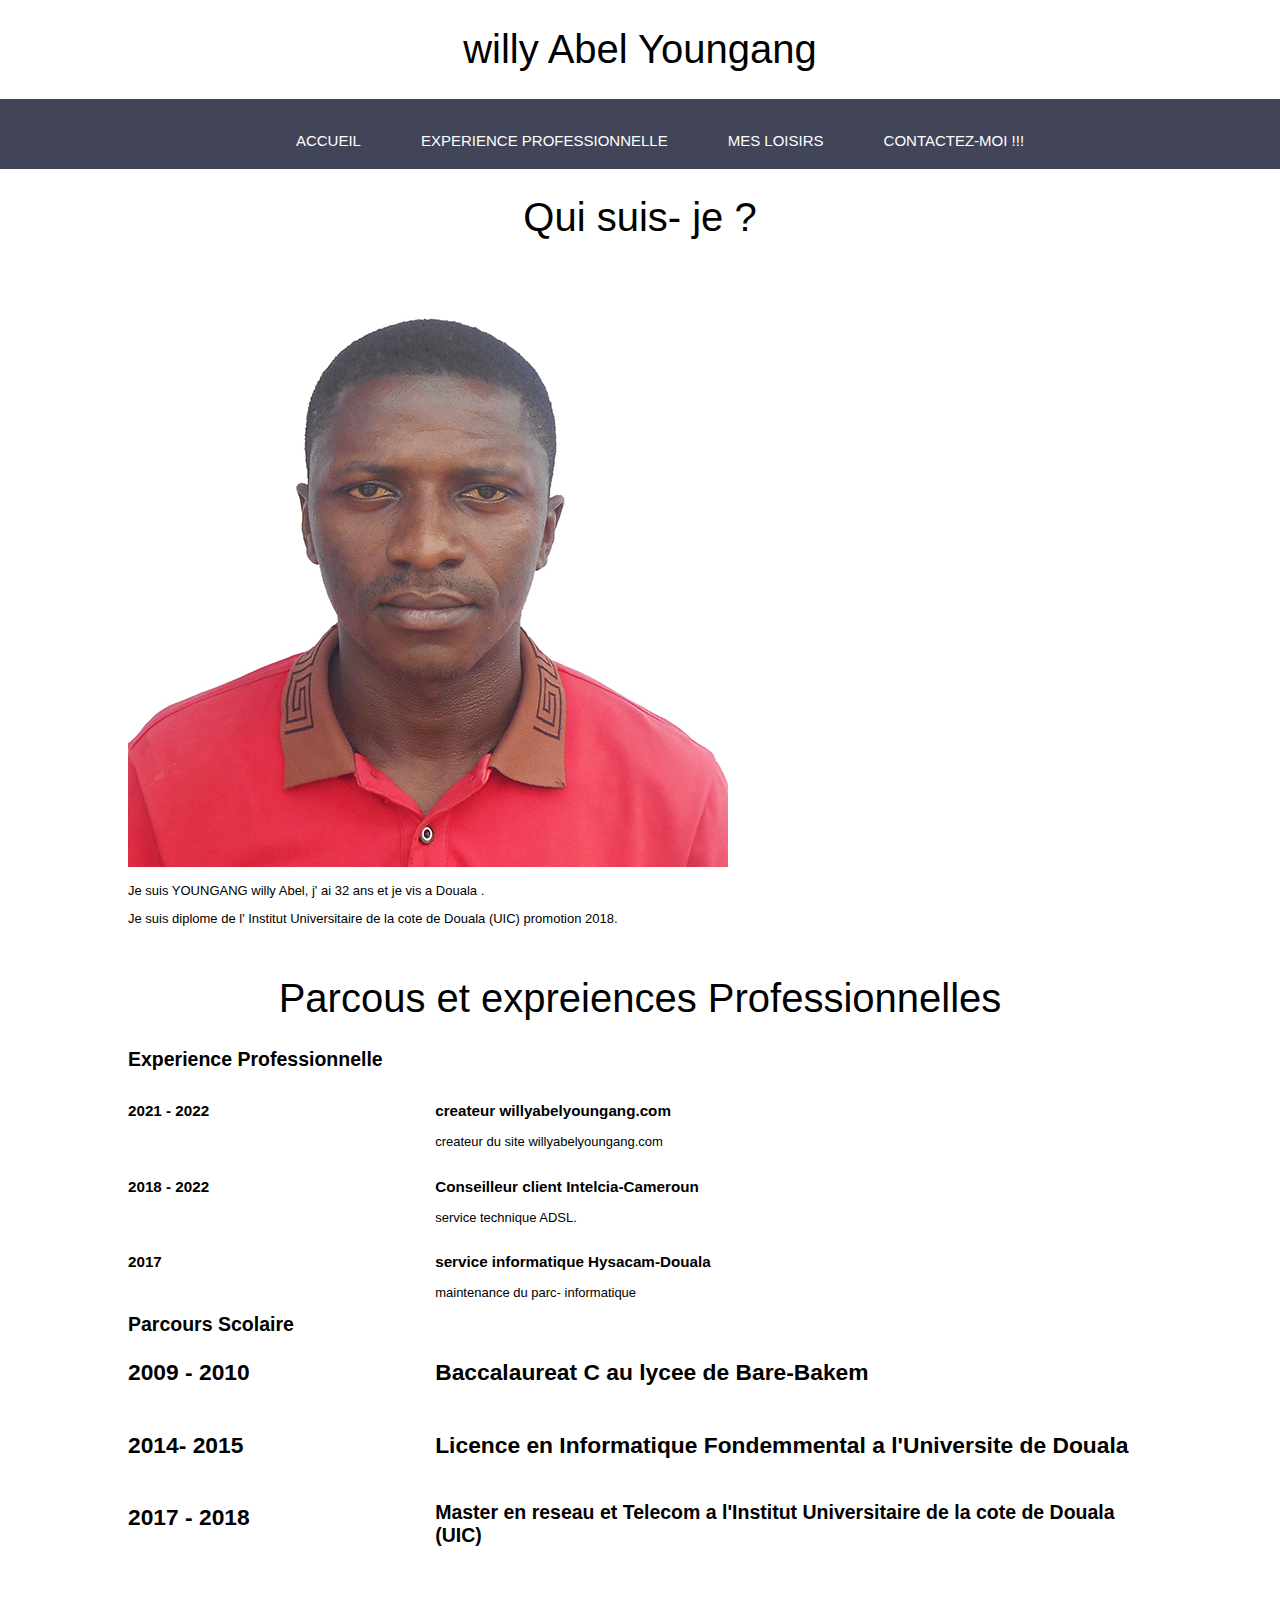
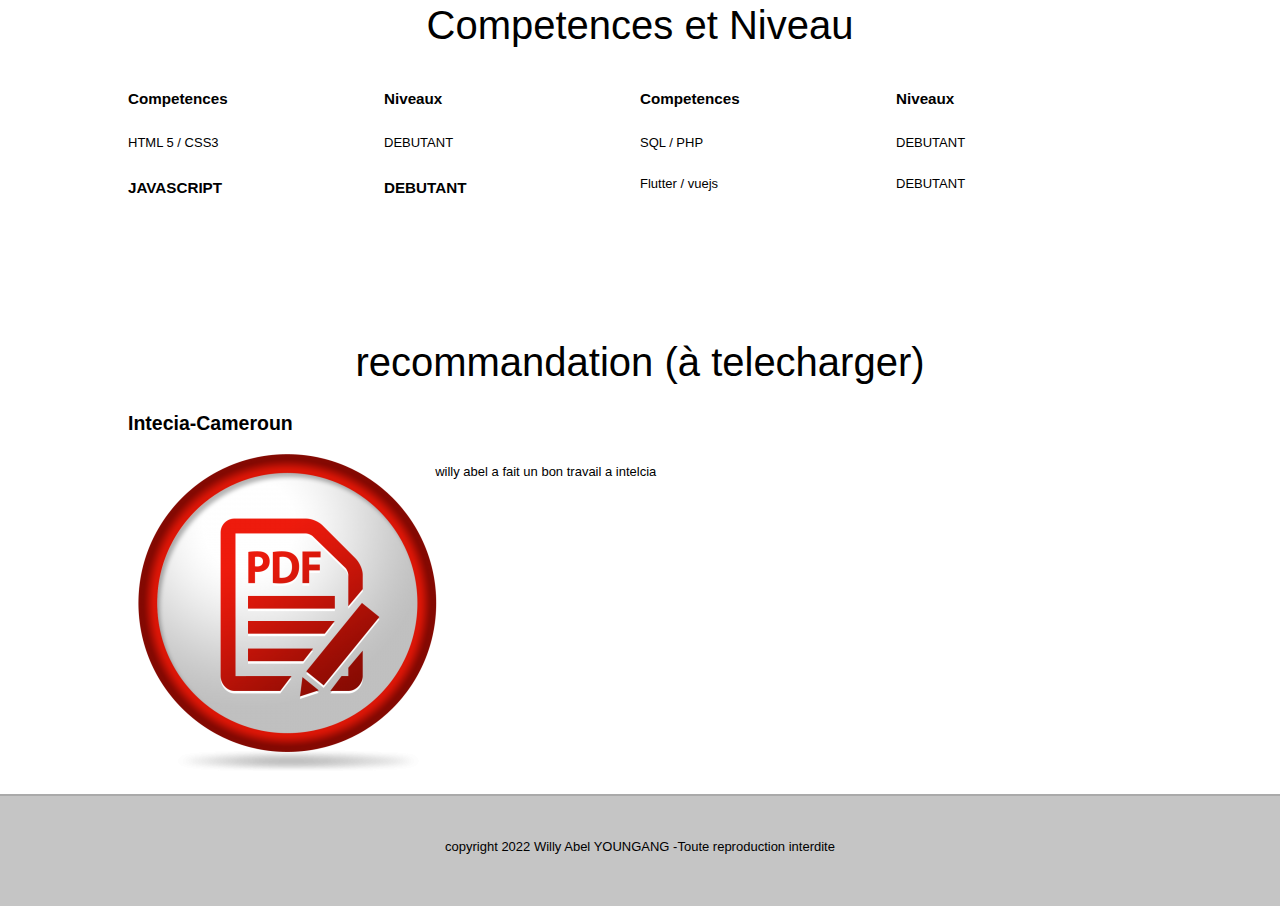
<file: index.html>
<!DOCTYPE html>
<html lang="fr">
<head>
    <meta charset="UTF-8">
    <title> Mon CV en ligne </title>
     <link rel="stylesheet" href="style.css" class="ref">
     <meta name="description " description="Presentation de YOUNGANG Willy Abel- CV ">
</head>
<body>
       <head>
            <h1>willy Abel Youngang </h1>
       </head>
       <nav>
         <div class="table">
             <ul>
                 <li class="menu-ind">
                    <a href="index.html">Accueil</a>
                 </li>
                <li class="menu-exp">
                    <a href="experience-Pro.html">Experience Professionnelle</a>
                </li>
                <li class="menu-hob">
                    <a href="hobbies.html">Mes loisirs </a>
                </li>
                <li class="menu-con">
                    <a href="contact.html"> Contactez-moi !!!</a>
                </li>
             </ul>
        </div>
       </nav>
       <article>
            <section class="presentation">
                <div class="sec"> 
                      <h1>Qui suis- je ?</h1>
                     <div class="left">

                        </div>
                    <img src="images/wil.jpg" alt="ma photo" >

                    <div class=" right">
                        <p>Je suis YOUNGANG willy Abel, j' ai 32 ans et je vis a Douala .</p>
                        <p>Je suis diplome de l' Institut Universitaire de la cote de Douala (UIC) promotion 2018.</p>
                    </div>
                </div>
            </section>

            <section class="parcours">
                <h1> Parcous et expreiences Professionnelles</h1>
                    <div class="sec">
                        <h2>Experience Professionnelle</h2>
                            <div class="exp">
                                <div class="left">
                                   <h3>2021 - 2022 </h3>
                                </div>
                                <div class="right">
                                 <h3>createur willyabelyoungang.com</h3>
                                 <p>createur du site willyabelyoungang.com </p>
                                </div>
                            </div>
                            <div class="exp">
                                <div class="left">
                                   <h3>2018 - 2022 </h3>
                                </div>
                                <div class="right">
                                  <h3>Conseilleur client Intelcia-Cameroun</h3>
                                    <p> service technique ADSL.</p>
                                </div>
                            </div>

                            <div class="exp">
                                <div class="left">
                                   <h3>2017</h3>
                                </div>
                                <div class="right">
                                 <h3>service informatique Hysacam-Douala</h3>
                                 <p>maintenance du parc- informatique</p>
                                </div>
                            </div>
                            <h2> Parcours Scolaire</h>
                                <div class="exp">
                                    <div class="left">
                                       <h3>2009 - 2010</h3>
                                    </div>
                                    <div class="right">
                                     <h3>Baccalaureat C au lycee de Bare-Bakem</h3>
                                    </div>
                                </div>

                                <div class="exp">
                                    <div class="left">
                                       <h3>2014- 2015</h3>
                                    </div>
                                    <div class="right">
                                     <h3>Licence en Informatique Fondemmental a l'Universite de Douala</h3>
                                    </div>
                                </div>

                                <div class="exp">
                                    <div class="left">
                                       <h3>2017 - 2018</h3>
                                    </div>
                                    <div class="right">
                                     <p>Master en reseau et Telecom a l'Institut Universitaire de la cote de Douala (UIC) </p>
                                    </div>
                                </div>
                    </div>

            </section>

            <section class="competences">  
                    <h1>Competences et Niveau</h1> 
                    <div class="sec">
                        <div class="cleft">
                            <div class="sous">
                                <div class="sousleft">
                                    <h3>Competences</h3>
                                </div>
                                <div class="sousright">
                                    <h3>Niveaux</h3>
                                </div>
                            </div>
                            <div class="sous">
                                <div class="sousleft">
                                    <p>HTML 5 / CSS3 </p>
                                </div>
                                <div class="sousright">
                                    <p>DEBUTANT</p>
                                </div>
                            </div>
                            <div class="sous">
                                <div class="sousleft">
                                    <h3>JAVASCRIPT</h3>
                                </div>
                                <div class="sousright">
                                    <h3>DEBUTANT</h3>
                                </div>
                            </div>

                        </div>
                        <div class="cright">
                            <div class="sous">
                                <div class="sousleft">
                                    <h3>Competences</h3>
                                </div>
                                <div class="sousright">
                                    <h3>Niveaux</h3>
                                </div>
                            </div>
                            <div class="sous">
                                <div class="sousleft">
                                    <p>SQL / PHP </p>
                                </div>
                                <div class="sousright">
                                    <p>DEBUTANT</p>
                                </div>
                            </div>
                            <div class="sous">
                                <div class="sousleft">
                                    <p>Flutter  / vuejs </p>
                                </div>
                                <div class="sousright">
                                    <p>DEBUTANT</p>
                                </div>
                            </div>

                        </div>
                    </div>

            </section>

            <section class="recommandation">
                <h1>recommandation (à telecharger)</h1>
                <div class="sec">
                    <div class="reco">
                      <h2>Intecia-Cameroun</h2>
                      <div class="left">
                        <a href="Documents/Cv-bon.pdf" target="_blank" ><img src="Documents/rec.png"/></a>
                      </div>
                        <div class="right">
                            <P> willy abel a fait un bon travail a intelcia</P>
                        </div>

                    </div>

                </div>

            </section>

       </article>
       <footer>
        <p> copyright 2022 Willy Abel YOUNGANG -Toute reproduction interdite</p>
       </footer>
  
</body>
</html>
</file>
<file: style.css>
body{
    font-family: 'century gothic',  Calibri,  sans-serif;
    font-size: 13px;
    margin: 0%;
    padding: 0%;
}
h1{
    font-weight: normal;
    font-size: 40px;
    text-align: center;
}
head{
    height: 100px;
}

footer{
    height: 80px;
    padding-top: 30px;
    text-align: center;
    background-color: #c5c5c5;
    border-top: 2px solid #AAA;
}
nav{
    width: 100%;
    background-color: #424558;
}
nav lu{
    margin: 0%;
    padding: 0%;
}

nav li{
    list-style-type: none;
    float: left;
}
nav a{
    display: inline-block;
    text-decoration: none;
    padding: 20px 30px;
    color: #FFF;
    text-transform: uppercase;
    font-size: 15px;
}
.table{
    display: table;
    margin: auto;
}
.menu-ind:hover{
    border-top: 5px solid #4C8;
    background-color: rgba(64,200, 130, 0.15);
}
.menu-exp:hover{
    border-top: 5px solid #f1dc4f;
    background-color: rgba(242, 211,79, 0.15);
}
.menu-hob:hover{
    border-top: 5px solid #0070bb;
    background-color: rgba(000, 112,192, 0.15);
}
.menu-con:hover{
    border-top: 5px solid #e44d26;
    background-color: rgba(228, 77,38, 0.15);
}
nav li:hover a{
    padding: 15px 30px 20px 30px;
}


section{
    width: 100%;
    min-height: 300px;
    padding-bottom: 10px;
    margin-bottom: 10px;
}

.sec {
    margin: 0px 10%;
}

.left{
float: left;
width: 30%;
}
.right{
float: left;
width: 70%;
}

.cleft, .cright, .sousleft, .sousright{
    float: left;
    width: 50%;
}
.sec::after, exp::after, .reco::after{
    content: " ";
    display: table;
    clear:both;
}


@media screen and(max-width: 780px){
    head{
        width: 50px;
    }
    h1{
        font-size: 20px;
        margin: 20px 0px 0px 0px;
    }
    nav li a{
        font-size: 12px;
        padding: 10px;
    }
    nav li:hover a{
        padding: 5px, 10px, 10px, 10px ;
    }
}
</file>
